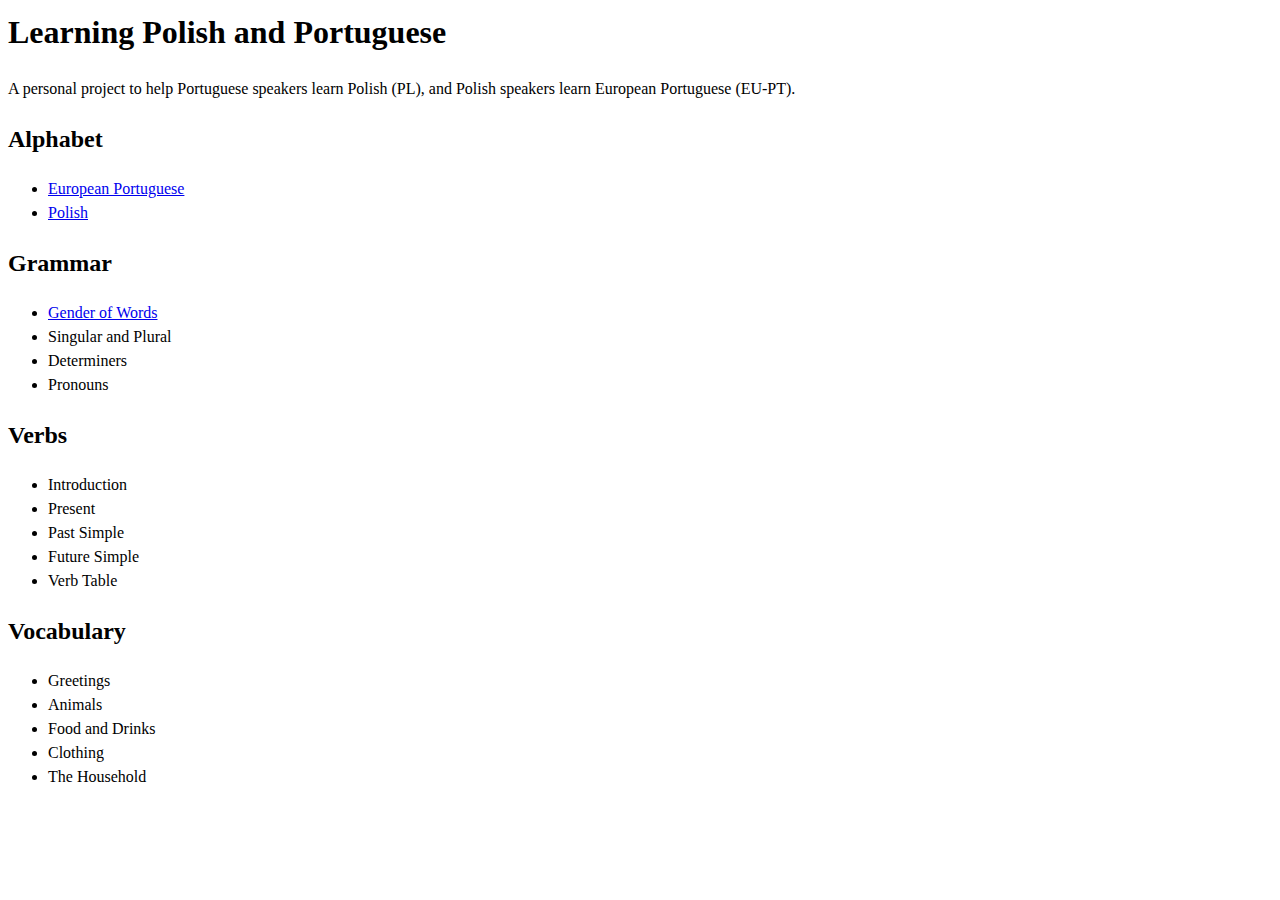
<file: index.html>
<html>

<head>
  <title>Learning Polish and Portuguese</title>
  <link href='style.css' rel='stylesheet'>
</head>
   
<body>
   
  <h1>Learning Polish and Portuguese</h1>
  <p>A personal project to help Portuguese speakers learn Polish (PL), and Polish speakers learn European Portuguese (EU-PT).</p>

   <h2>Alphabet</h2>
   <ul>
     <li><a href="alphabet_pt.html" target="_self">European Portuguese</a></li>
     <li><a href="alphabet_pl.html" target="_self">Polish</a></li>
   </ul>
   <h2>Grammar</h2>
      <ul>
         <li><a href="gender_of_words.html" target="_self">Gender of Words</a></li>
         <li>Singular and Plural</li>
         <li>Determiners</li>
         <li>Pronouns</li>
      </ul> 
   <h2>Verbs</h2>
         <ul>
         <li>Introduction</li>
         <li>Present</li>
         <li>Past Simple</li>
         <li>Future Simple</li>
         <li>Verb Table</li>     
      </ul> 
   <h2>Vocabulary</h2>
      <ul>
         <li>Greetings</li>
         <li>Animals</li>
         <li>Food and Drinks</li>
         <li>Clothing</li>
         <li>The Household</li>     
      </ul> 
   <!--
   alphabet_string = 'Aa  Ąą  Bb  Cc  Ćć  Dd  Ee  Ęę  Ff  Gg  Hh  Ii  Jj  Kk  Ll  Łł  Mm  Nn  Ńń  Oo  Óó  Pp  Qq  Rr  Ss  Śś  Tt  Uu  Vv  Ww  Xx  Yy  Zz  Źź  Żż  '
   alphabet_string = 'Aa  Bb  Cc  Dd  Ee  Ff  Gg  Hh  Ii  Jj  Kk  Ll  Mm  Nn  Oo  Pp  Qq  Rr  Ss  Tt  Uu  Vv  Ww  Xx  Yy  Zz  Áá  Àà  Ãã  Ââ  Éé  Êê  Íí  Óó  Õõ  Ôô  Úú  Çç  '
   
   letter_arr[0] = 'Arco - Łuk';    
    letter_arr[1] = 'Bola - Piłka';
    letter_arr[2] = 'Carro - Samochód';
    letter_arr[3] = 'Dente - Ząb';
    letter_arr[4] = 'Erva - Trawa';
    letter_arr[5] = 'Fogo - Ogień';
    letter_arr[6] = 'Gato - Kot';
    letter_arr[7] = 'Hora - Godzina';
    letter_arr[8] = 'Igreja - Kościół';
    letter_arr[9] = 'Javali - Dzik';
    letter_arr[10] = 'Ketchup - Ketchup';
    letter_arr[11] = 'Luz - Światło';
    letter_arr[12] = 'Mar - Morze';
    letter_arr[13] = 'Norte - Północ';
    letter_arr[14] = 'Olho - Oko';
    letter_arr[15] = 'Pessoa - Osoba';
    letter_arr[16] = 'Quinta - Farma';
    letter_arr[17] = 'Rato - Mysz';
    letter_arr[18] = 'Sal - Sól';
    letter_arr[19] = 'Tarte - Ciasto';
    letter_arr[20] = 'Uva - Winogrono';
    letter_arr[21] = 'Vino - Wino';
    letter_arr[22] = 'Windsurf - Windsurf';
    letter_arr[23] = 'Xadrez - Szachy';
    letter_arr[24] = 'Yoga - Yoga';
    letter_arr[25] = 'Zebra - Zebra';
    letter_arr[26] = 'Árvore - Drzewo';
    letter_arr[27] = 'Àquilo - Do tego';
    letter_arr[28] = 'Dragão - Smok';
    letter_arr[29] = 'Lâmina - Ostrze';
    letter_arr[30] = 'Égua - Klacz';
    letter_arr[31] = 'Êmbolo - Tłok';
    letter_arr[32] = 'Ídolo - Idol';
    letter_arr[33] = 'Ódio - Nienawiść';
    letter_arr[34] = 'Aviões - Samoloty';
    letter_arr[35] = 'Avô - Dziadek';
    letter_arr[36] = 'Úrano - Uran';
    letter_arr[37] = 'Calças - Spodnie';
}
else if global.chosen_language == 'PL'
{
    letter_arr[0] = 'Artysta - Artista';    
    letter_arr[1] = 'Pająk - Aranha';
    letter_arr[2] = 'Bóbr - Castor';
    letter_arr[3] = 'Cebula - Cebola';
    letter_arr[4] = 'Ćma - Traça';
    letter_arr[5] = 'Dziecko - Criança';
    letter_arr[6] = 'Elektryczność - Eletricidade';
    letter_arr[7] = 'Mięso - Carne';
    letter_arr[8] = 'Fotel - Cadeirão';
    letter_arr[9] = 'Gąbka - Esponja';
    letter_arr[10] = 'Herbata - Chá';
    letter_arr[11] = 'Inżynier - Engenheiro';
    letter_arr[12] = 'Jabłko - Maçã';
    letter_arr[13] = 'Kawa - Café';
    letter_arr[14] = 'Lekarz - Médico';
    letter_arr[15] = 'Łyżka - Colher';
    letter_arr[16] = 'Mleko - Leite';
    letter_arr[17] = 'Noc - Noite';
    letter_arr[18] = 'Koń - Cavalo';
    letter_arr[19] = 'Ogórek - Pepino';
    letter_arr[20] = 'Ósma - Oitavo';
    letter_arr[21] = 'Policjant - Polícia';
    letter_arr[22] = 'Quiche - Quiche';
    letter_arr[23] = 'Rolnik - Agricultor';
    letter_arr[24] = 'Strona - Página';
    letter_arr[25] = 'Ściana - Parede';
    letter_arr[26] = 'Torba - Saco';
    letter_arr[27] = 'Uśmiech - Sorriso';
    letter_arr[28] = 'Vacuum - Vácuo';
    letter_arr[29] = 'Woda - Água';
    letter_arr[30] = 'X-ray - Raio-X';
    letter_arr[31] = 'Yeti - Iéti';
    letter_arr[32] = 'Zupa - Sopa';
    letter_arr[33] = 'Źrebię - Potro';
    letter_arr[34] = 'Żołnierz - Soldado';

    //Decreasing Oral
    diph_strings[0] = '-ai -ei -éi -oi -ói -ui -au -eu -éu -iu -ou -ae -ao';  
    
    //Decreasing Nasal
    diph_strings[1] = '-ãe -ãi -ão -am -em -en -õe -ui';
    
    //Increasing
    diph_strings[2] = '-ea -eo -ia -ie -io -oa -ua -ue -uo';
    
   
  <img src="https://content.codecademy.com/articles/github-pages-via-web-app/happy-ice-cream.gif" />
  -->
  
</body>

</html>
</file>
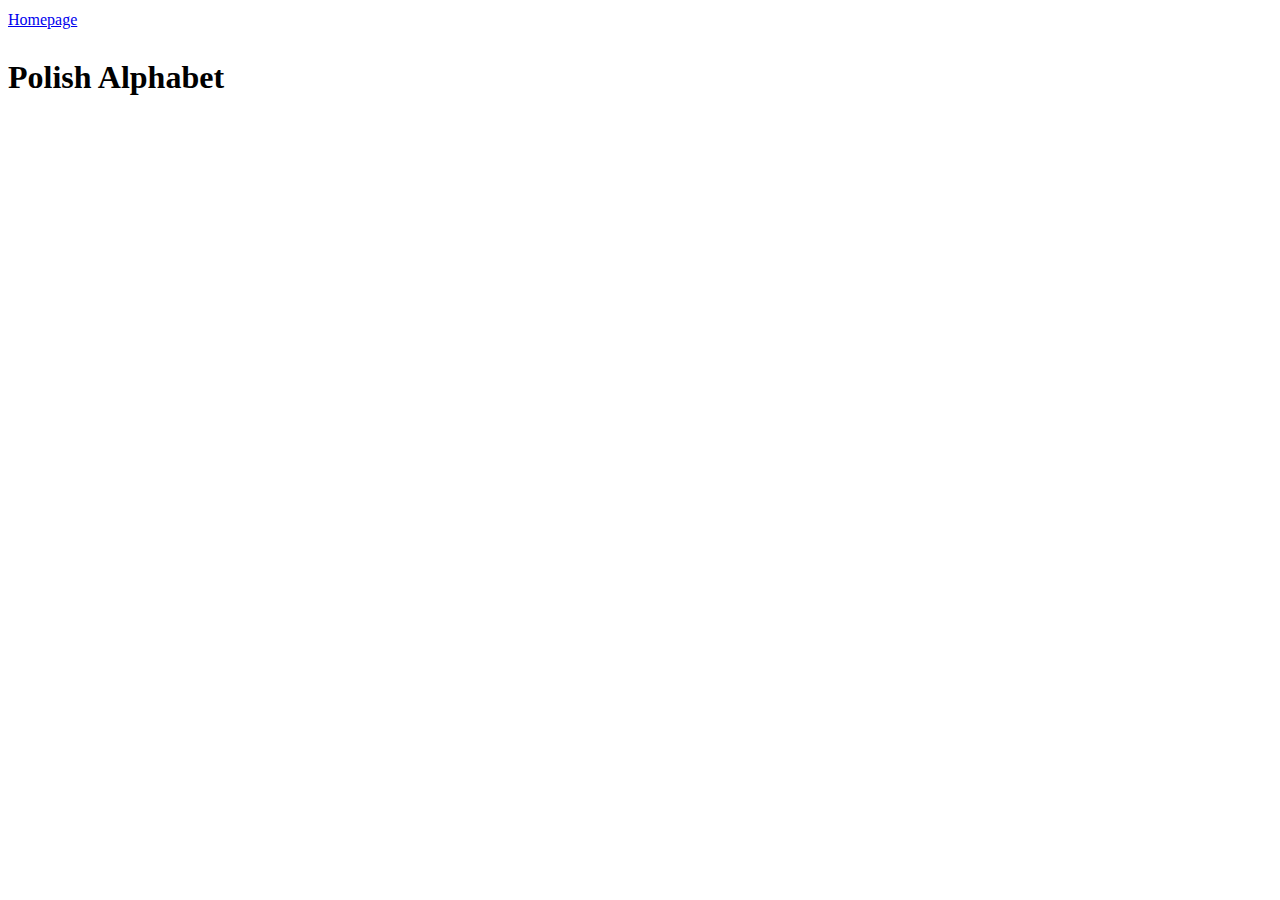
<file: alphabet_pl.html>
<html>

<head>
  <title>Polish Alphabet</title>
  <link href='style.css' rel='stylesheet'>
</head>
  
<body>

  <p><a href="index.html" target="_self">Homepage</a></p>
  
  <h1>Polish Alphabet</h1>

</body>
</file>
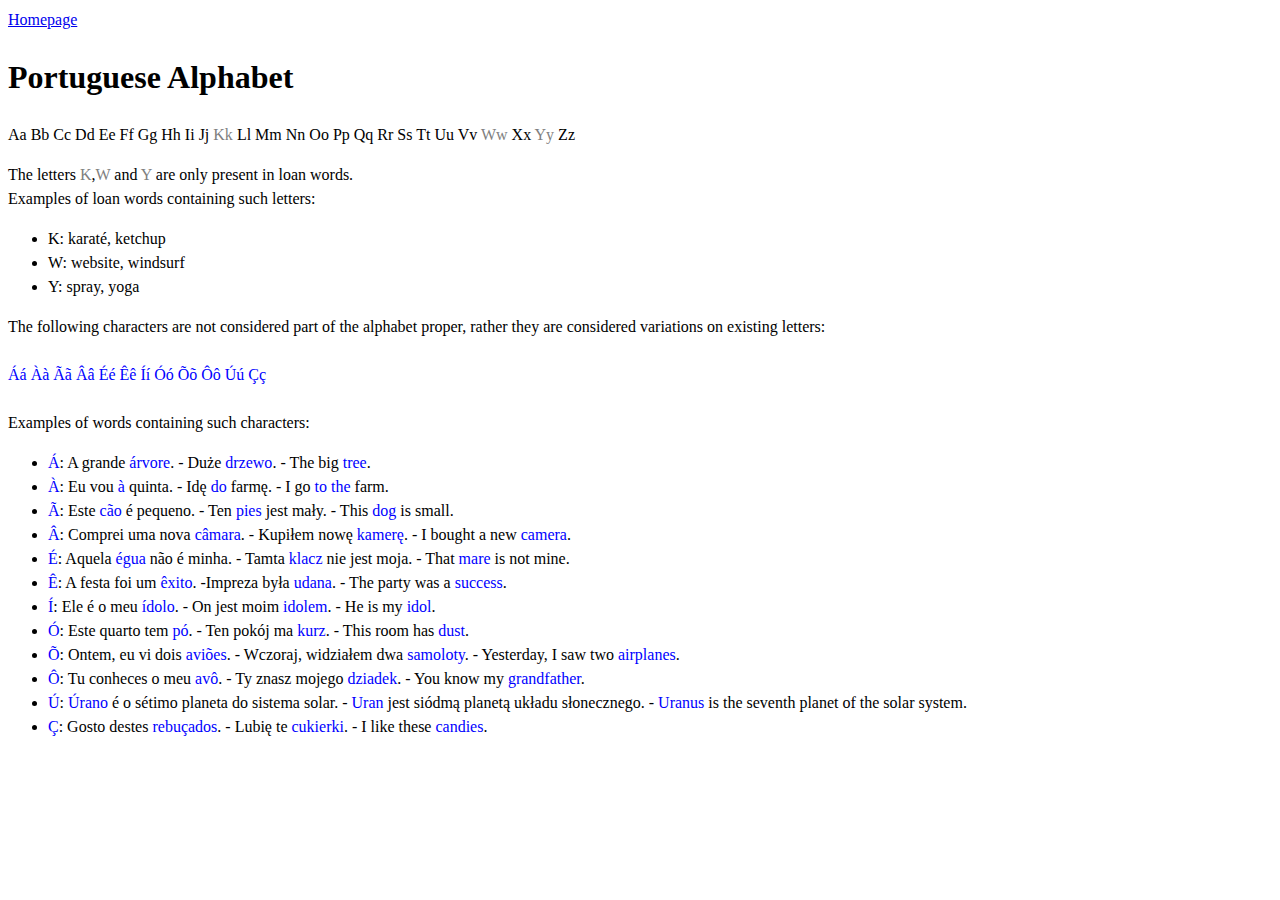
<file: alphabet_pt.html>
<html>

<head>
  <title>Portuguese Alphabet</title>
  <link href='style.css' rel='stylesheet'>
</head>
  
<body>
  <!--
  Ąą  Ćć  Ęę  Łł  Ńń  Óó  Śś  Źź  Żż  '
  -->
  <p><a href="index.html" target="_self">Homepage</a></p>
  
  <h1>Portuguese Alphabet</h1>

  <p>
    Aa  Bb  Cc  Dd  Ee  Ff  Gg  Hh  Ii  Jj  <span class="gray">Kk</span>  Ll  Mm  Nn  Oo  Pp  Qq  Rr  Ss  Tt  Uu  Vv  <span class="gray">Ww</span>  Xx  <span class="gray">Yy</span>  Zz <br>
  </p>
    
  <p>
    The letters <span class="gray">K</span>,<span class="gray">W</span> and <span class="gray">Y</span> are only present in loan words.<br> 
    Examples of loan words containing such letters:<br>
    <ul>
      <li>K: karaté, ketchup</li>
      <li>W: website, windsurf</li>
      <li>Y: spray, yoga</li>
    </ul>
  </p>

  <p>
    The following characters are not considered part of the alphabet proper, rather they are considered variations on existing letters:<br><br>
    <span class="blue">Áá  Àà  Ãã  Ââ  Éé  Êê  Íí  Óó  Õõ  Ôô  Úú  Çç</span><br><br>
    Examples of words containing such characters:<br>
    <ul>
      <li><span class="blue">Á</span>: A grande <span class="blue">árvore</span>. - Duże <span class="blue">drzewo</span>. - The big <span class="blue">tree</span>. </li>
      <li><span class="blue">À</span>: Eu vou <span class="blue">à</span> quinta. - Idę <span class="blue">do</span> farmę. - I go <span class="blue">to the</span> farm.</li>
      <li><span class="blue">Ã</span>: Este <span class="blue">cão</span> é pequeno. - Ten <span class="blue">pies</span> jest mały. - This <span class="blue">dog</span> is small.</li>
      <li><span class="blue">Â</span>: Comprei uma nova <span class="blue">câmara</span>. - Kupiłem nowę <span class="blue">kamerę</span>. - I bought a new <span class="blue">camera</span>.</li>
      <li><span class="blue">É</span>: Aquela <span class="blue">égua</span> não é minha. - Tamta <span class="blue">klacz</span> nie jest moja. - That <span class="blue">mare</span> is not mine.</li>
      <li><span class="blue">Ê</span>: A festa foi um <span class="blue">êxito</span>. -Impreza była <span class="blue">udana</span>. - The party was a <span class="blue">success</span>.</li>
      <li><span class="blue">Í</span>: Ele é o meu <span class="blue">ídolo</span>. - On jest moim <span class="blue">idolem</span>. - He is my <span class="blue">idol</span>.</li>
      <li><span class="blue">Ó</span>: Este quarto tem <span class="blue">pó</span>. - Ten pokój ma <span class="blue">kurz</span>. - This room has <span class="blue">dust</span>.</li>
      <li><span class="blue">Õ</span>: Ontem, eu vi dois <span class="blue">aviões</span>. - Wczoraj, widziałem dwa <span class="blue">samoloty</span>. - Yesterday, I saw two <span class="blue">airplanes</span>.</li>
      <li><span class="blue">Ô</span>: Tu conheces o meu <span class="blue">avô</span>. - Ty znasz mojego <span class="blue">dziadek</span>. - You know my <span class="blue">grandfather</span>.</li>
      <li><span class="blue">Ú</span>: <span class="blue">Úrano</span> é o sétimo planeta do sistema solar. - <span class="blue">Uran</span> jest siódmą planetą układu słonecznego. - <span class="blue">Uranus</span> is the seventh planet of the solar system.</li>
      <li><span class="blue">Ç</span>: Gosto destes <span class="blue">rebuçados</span>. - Lubię te <span class="blue">cukierki</span>. - I like these <span class="blue">candies</span>.</li>
    </ul>
  </p>
  
</body>
</file>
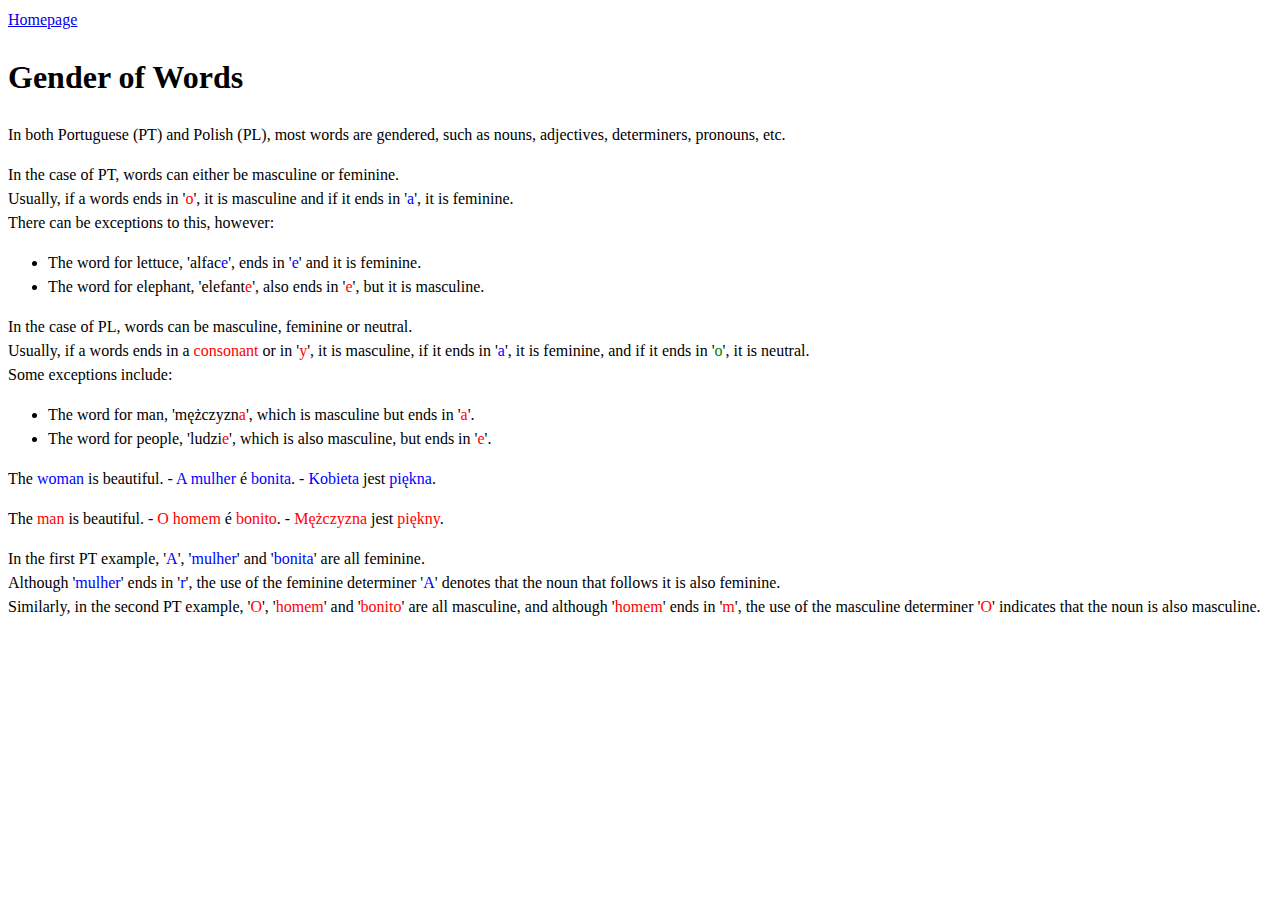
<file: gender_of_words.html>
<html>

<head>
  <title>Gender of Words</title>
  <link href='style.css' rel='stylesheet'>
</head>
  
<body>

  <p><a href="index.html" target="_self">Homepage</a></p>
  
  <h1>Gender of Words</h1>

  <p>
    In both Portuguese (PT) and Polish (PL), most words are gendered, such as nouns, adjectives, determiners, pronouns, etc.
  </p>
    
  <p>
    In the case of PT, words can either be masculine or feminine.<br>
    Usually, if a words ends in '<span class="red">o</span>', it is masculine and if it ends in '<span class="blue">a</span>', it is feminine.<br>
    There can be exceptions to this, however:
    <ul>
      <li>The word for lettuce, 'alfac<span class="blue">e</span>', ends in '<span class="blue">e</span>' and it is feminine.</li>
      <li>The word for elephant, 'elefant<span class="red">e</span>', also ends in '<span class="red">e</span>', but it is masculine.</li>
    </ul>
  </p> 
  
  <p>
      In the case of PL, words can be masculine, feminine or neutral.<br>
      Usually, if a words ends in a <span class="red">consonant</span> or in '<span class="red">y</span>', it is masculine, if it ends in '<span class="blue">a</span>', it is feminine, and if it ends in '<span class="green">o</span>', it is neutral.<br>
      Some exceptions include:
      <ul>
        <li>The word for man, 'mężczyzn<span class="red">a</span>', which is masculine but ends in '<span class="red">a</span>'.</li>
        <li>The word for people, 'ludzi<span class="red">e</span>', which is also masculine, but ends in '<span class="red">e</span>'.</li>
      </ul>  
  </p>    
  
  <p>
    The <span class="blue">woman</span> is beautiful. - <span class="blue">A mulher</span> é <span class="blue">bonita</span>. - <span class="blue">Kobieta</span> jest <span class="blue">piękna</span>. 
  </p>
  
  <p>
    The <span class="red">man</span> is beautiful. - <span class="red">O homem</span> é <span class="red">bonito</span>. - <span class="red">Mężczyzna</span> jest <span class="red">piękny</span>.
  </p>
      
  <p>
    In the first PT example, '<span class="blue">A</span>', '<span class="blue">mulher</span>' and '<span class="blue">bonita</span>' are all feminine.<br>
    Although '<span class="blue">mulher</span>' ends in '<span class="blue">r</span>', the use of the feminine determiner '<span class="blue">A</span>' denotes that the noun that follows it is also feminine.<br>
    Similarly, in the second PT example, '<span class="red">O</span>', '<span class="red">homem</span>' and '<span class="red">bonito</span>' are all masculine, and although '<span class="red">homem</span>' ends in '<span class="red">m</span>', the use of the masculine determiner '<span class="red">O</span>' indicates that the noun is also masculine.
  </p>
  
</body>
</file>
<file: style.css>
body {
  color:black;
  line-height:1.5;
  font-family:"Comic Sans MS","Brush Script MT",cursive;
}

span.red {
  color:red;
}

span.blue {
  color:blue;
}

span.green {
  color:green;
}

span.gray {
  color:gray;
}
</file>
